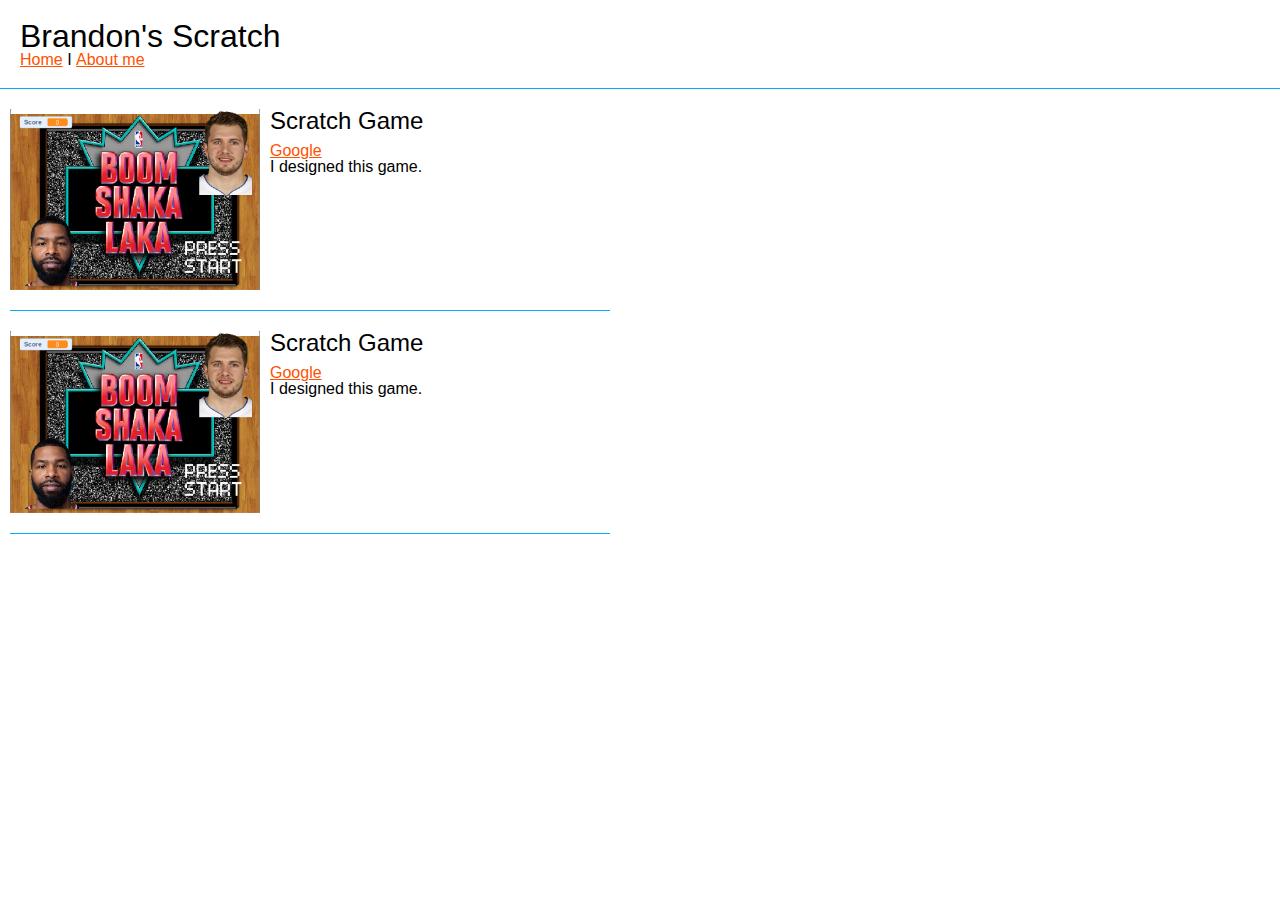
<file: index.html>
<!DOCTYPE html>
<html>
  <head>
    <meta charset="utf-8">
    <meta name="viewport" content="width=device-width">
    <title>Brandon</title>
    <link href="reset.css" rel="stylesheet" type="text/css" />
    <link href="style.css" rel="stylesheet" type="text/css" />
  </head>
  <body>
    <header>
      <h1>Brandon's Scratch</h1>
      <nav>
        <ul>
          <li><a href="index.html">Home</a></li>
          <li>I</li>
          <li><a href="aboutme.html">About me</a></li> 
       </ul>
      </nav> 
    </header>

    <div id="project-container">   
      
      <!--Start of project template-->

      <!--scratch game-->
      <div class="project">
        <img src="img/scratchGame.png" alt="Scratch Game" />
        <h2>Scratch Game</h2>
        <p><a href="https://www.google.com/search?q=google&rlz=1CASEEH_enUS863&oq=google&aqs=chrome..69i57j69i59j0l2j69i60l3j69i65.3089j0j7&sourceid=chrome&ie=UTF-8&safe=active&ssui=on">Google</a></p>
        <p>I designed this game.</p>
        <div class="clear"></div>
      </div>
      <!--End of project template-->
      
      
       <div class="project">
        <img src="img/scratchGame.png" alt="Scratch Game" />
        <h2>Scratch Game</h2>
        <p><a href="https://www.google.com/search?q=google&rlz=1CASEEH_enUS863&oq=google&aqs=chrome..69i57j69i59j0l2j69i60l3j69i65.3089j0j7&sourceid=chrome&ie=UTF-8&safe=active&ssui=on">Google</a></p>
        <p>I designed this game.</p>
        <div class="clear"></div>
      </div>

    </div>
  </body>
</html>
</file>
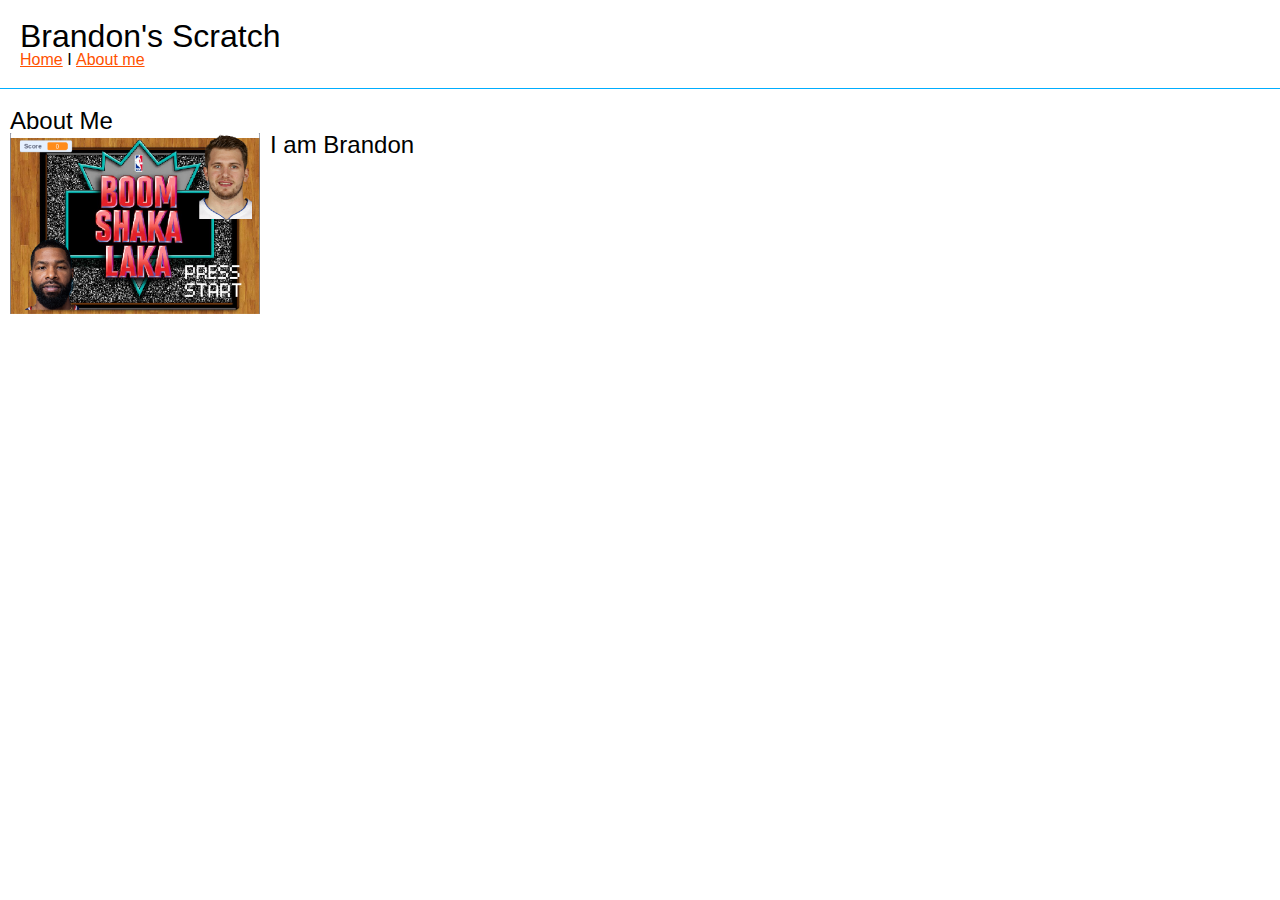
<file: aboutme.html>
<!DOCTYPE html>
<html>
  <head>
    <meta charset="utf-8">
    <meta name="viewport" content="width=device-width">
    <title>Brandon</title>
    <link href="reset.css" rel="stylesheet" type="text/css" />
    <link href="style.css" rel="stylesheet" type="text/css" />
  </head>
<body>
    <header>
      <h1>Brandon's Scratch</h1>
      <nav>
        <ul>
          <li><a href="index.html">Home</a></li>
          <li>I</li>
          <li><a href="aboutme.html">About me</a></li> 
       </ul>
      </nav> 
    </header>

    <div id="aboutme">
      <h2>About Me</h2>
      <img src="img/scratchGame.png"/>
        <p>I am Brandon</p>
    </div>
</body>
</html>
</file>
<file: style.css>
body {
  font-family: sans-serif;
}

a {
  color: rgb(255,81,0)
}

a:hover {
  color: #00AEFF 
}

.clear {
  clear: both;
}

header {
  margin-bottom: 20px;
  padding: 20px;
  border-bottom: 1px solid rgb(0,174,255)
}

header h1 {
  font-size: 2em;
}

header nav ul li {
  display: inline;
}

#project-container, #aboutme {
  margin: 0 auto;
  margin: 0 auto 0 10px;
  width: 90%;
  max-width: 600px;
}

.project {
  margin-bottom: 20px;
  padding-bottom: 10px;
  border-bottom: 1px solid rgb(0,174,255)
}

.project img, #aboutme img {
  width: 250px;
  float: left;
  margin-right: 10px;
  margin-bottom: 10px;
}

.project h2, #aboutme {
  font-size: 1.5em;
  margin-bottom: 10px
}
</file>
